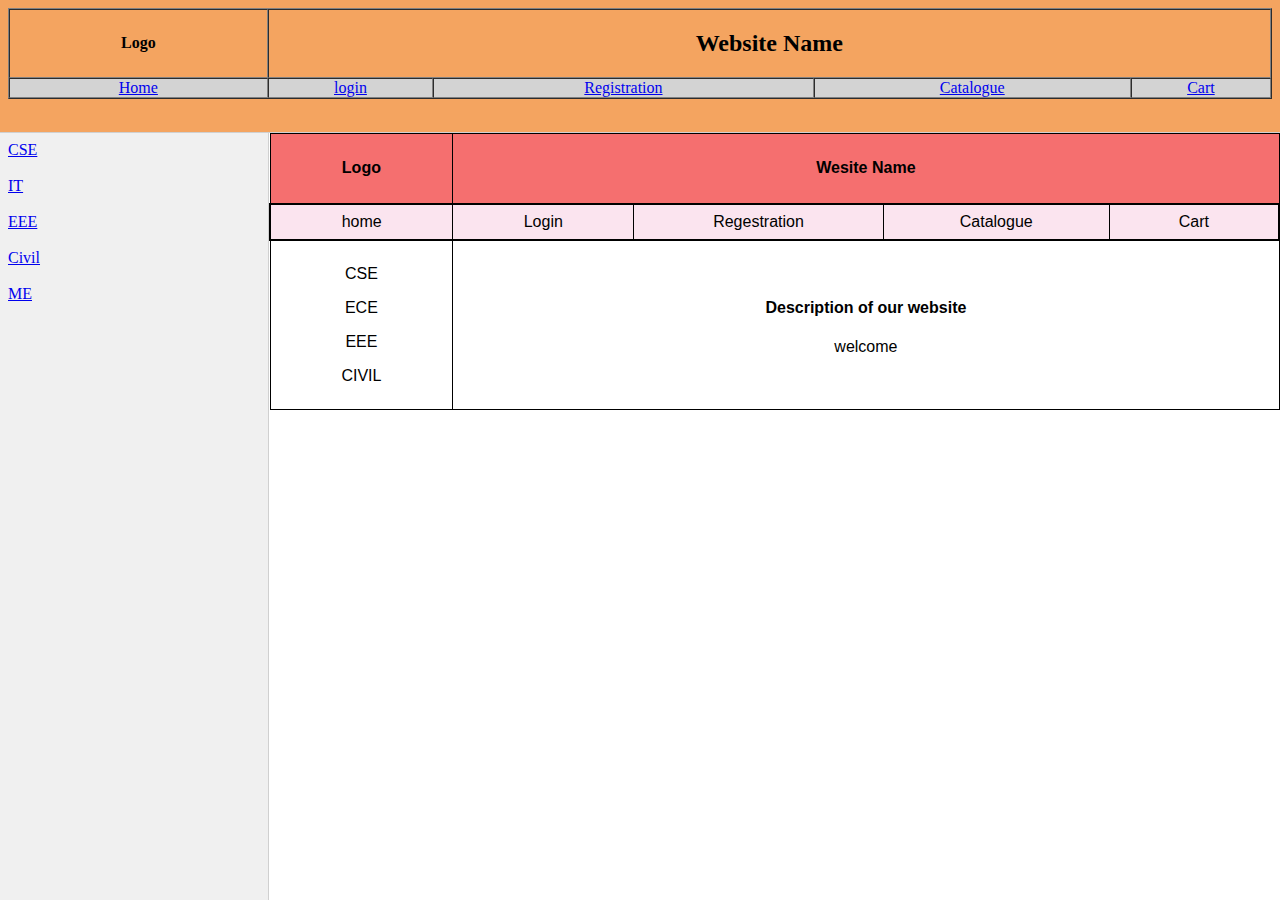
<file: protfolio/lab assignment/index.html>
<!DOCTYPE html>
<html lang="en">
<head>
    <meta charset="UTF-8">
    <meta name="viewport" content="width=device-width, initial-scale=1.0">
    <title>Document</title>
</head>
    <frameset rows="14.7%,*" border="1">
    <frame src="top.html" name="top" scrolling="no" noresize></frame>
        <frameset cols="21%,*">
    <frame src="left.html" name="left" noresize></frame>
    <frame src="home.html" name="right" noresize></frame>
   <frame src="login.html" name="form" noresize></frame>
        </frameset>
        </frameset>
    </head>
</html>
</file>
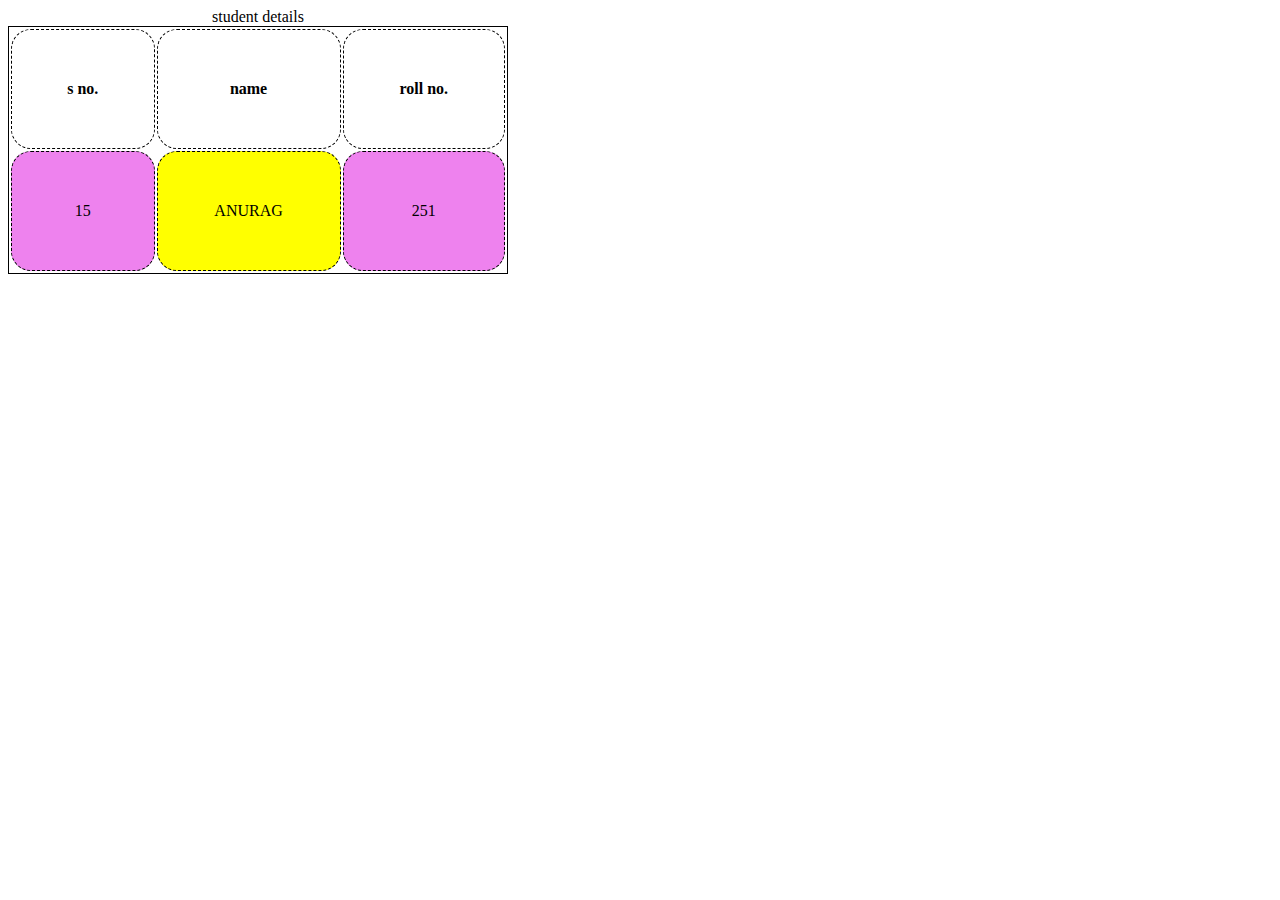
<file: table.html>
<!DOCTYPE html>
<html lang="en">
<head>
    <meta charset="UTF-8">
    <meta name="viewport" content="width=device-width, initial-scale=1.0">
    <title>Document</title>
    <style>
        table,th,td{
            border: 1px solid black;
        }
        td{
            background-color: violet;
        }
        
        th,td{
            border:1px solid black;
            border-radius: 20px;
            border-style: dashed;
            padding: 50px;
            border-spacing: 40px;
            text-align: center;
            
        }
        td:nth-child(even){
            background-color: yellow;        
        }
        td{
            background-color: rgha(240,5,, blue,alpha);
        }
        td:hover{
            background-color: yellow;
        }
        
    </style>
</head>
<body>
        <table style="width: 500px;">
            <caption>student details</caption>
            <tr>
                
                <th>s no.</th>
                <th>name</th>
                <th>roll no.</th>
                
            </tr>
            <tr>
                <td>15</td>
                <td>ANURAG</td>
                <td>251</td>
            </tr>
        </table>

</body>
</html>
</file>
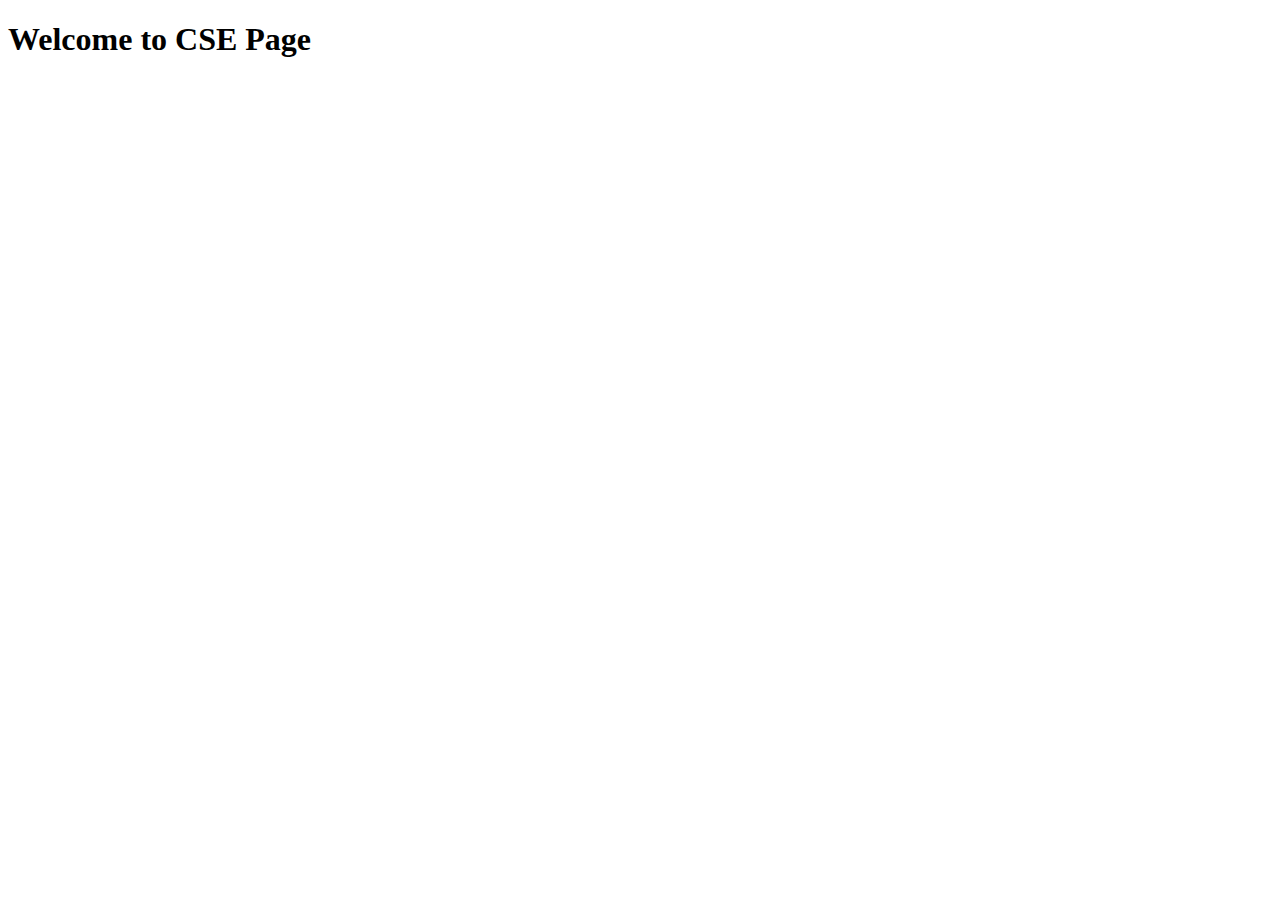
<file: protfolio/lab assignment/cse.html>
<!--ANSH PRATAP SINGH- 2400320100222-->
<!DOCTYPE html>
<html lang="en">
<head>
    <meta charset="UTF-8">
    <meta name="viewport" content="width=device-width, initial-scale=1.0">
    <title>Document</title>
</head>
<body>
    <h1>Welcome to CSE Page</h1>

</body>
</html>
</file>
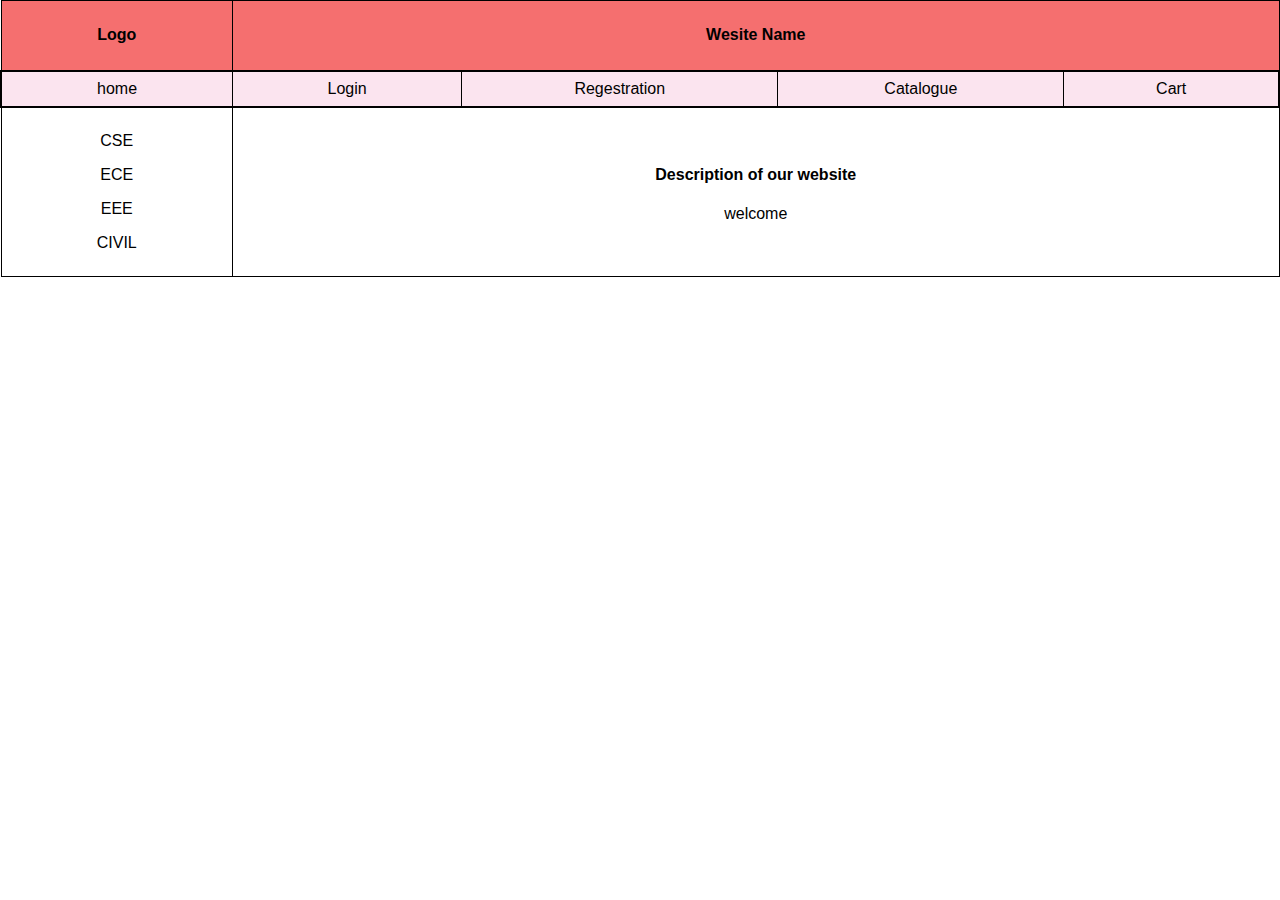
<file: protfolio/lab assignment/first_ass.html>
<!DOCTYPE html>
<html lang="en">
<head>
<meta charset="UTF-8">
    <meta name="viewport" content="width=device-width, initial-scale=1.0">
    <title>Document</title>
</head>
<style>
   body{
    margin:0;
    font-family:Arial, Helvetica, sans-serif
   }
   table{
    width:100%;
    border-collapse:collapse
   }
   td,th{
    border:1px solid black;
    text-align:center;
    padding:8px;
   }
   .header{
    background-color:rgb(245, 111, 111);
    font-weight:bold;
    height:70px;
    
   }
   .menu{
    border:2px solid black;
    background-color:rgb(251, 228, 239)
   }
   .left{
    width:5%;
   }
   .right{
    text-align: center;
   }
   a{
    text-decoration:none;
    margin:0px 10px;
    color:black;
    transition: all;
   }
a:hover{
    color:rgb(62, 4, 220);
}
.menu td a{
   
    Padding:0px 30px;}
</style>
<body>
    <table >
        <tr class="header">
            <td>Logo</td>
      <td colspan="4">Wesite Name</td>
        </tr>
<tr class="menu">

            <td><a href="#">home</a></td>
            <td><a href="#" >Login</a> </td>
            <td><a href="#" >Regestration</a> </td>
            <td><a href="#">Catalogue</a> </td>
            <td><a href="#">Cart</a> </td>
          </tr>
          <tr class="left">
            <td>
                <p><a href="#">CSE</a></p>
                <p><a href="#">ECE</a></p>
                <p><a href="#">EEE</a></p>
                <p><a href="#">CIVIL</a></p>
            </td>

         <td class="right" colspan="4">
            
            <H4>Description of our website </H4>
            <p> welcome </p>
         </Td>
         </tr>
    </table>
</body>
</html>
</file>
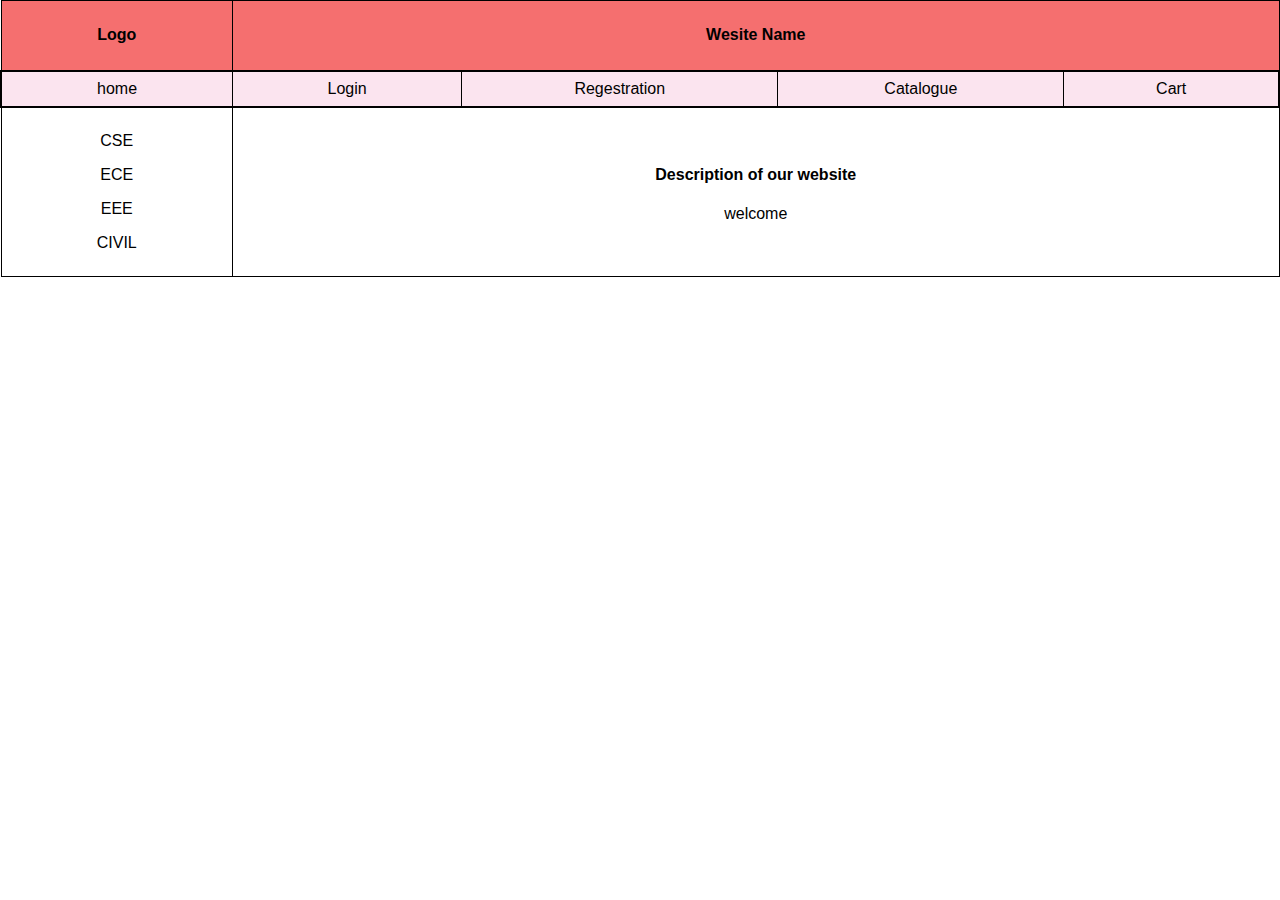
<file: protfolio/lab assignment/home.html>
<!DOCTYPE html>
<html lang="en">
<head>
<meta charset="UTF-8">
    <meta name="viewport" content="width=device-width, initial-scale=1.0">
    <title>Document</title>
</head>
<style>
   body{
    margin:0;
    font-family:Arial, Helvetica, sans-serif
   }
   table{
    width:100%;
    border-collapse:collapse
   }
   td,th{
    border:1px solid black;
    text-align:center;
    padding:8px;
   }
   .header{
    background-color:rgb(245, 111, 111);
    font-weight:bold;
    height:70px;
    
   }
   .menu{
    border:2px solid black;
    background-color:rgb(251, 228, 239)
   }
   .left{
    width:5%;
   }
   .right{
    text-align: center;
   }
   a{
    text-decoration:none;
    margin:0px 10px;
    color:black;
    transition: all;
   }
a:hover{
    color:rgb(62, 4, 220);
}
.menu td a{
   
    Padding:0px 30px;}
</style>
<body>
    <table >
        <tr class="header">
            <td>Logo</td>
      <td colspan="4">Wesite Name</td>
        </tr>
<tr class="menu">

            <td><a href="#">home</a></td>
            <td><a href="#" >Login</a> </td>
            <td><a href="#" >Regestration</a> </td>
            <td><a href="#">Catalogue</a> </td>
            <td><a href="#">Cart</a> </td>
          </tr>
          <tr class="left">
            <td>
                <p><a href="#">CSE</a></p>
                <p><a href="#">ECE</a></p>
                <p><a href="#">EEE</a></p>
                <p><a href="#">CIVIL</a></p>
            </td>

         <td class="right" colspan="4">
            
            <H4>Description of our website </H4>
            <p> welcome </p>
         </Td>
         </tr>
    </table>
</body>
</html>
</file>
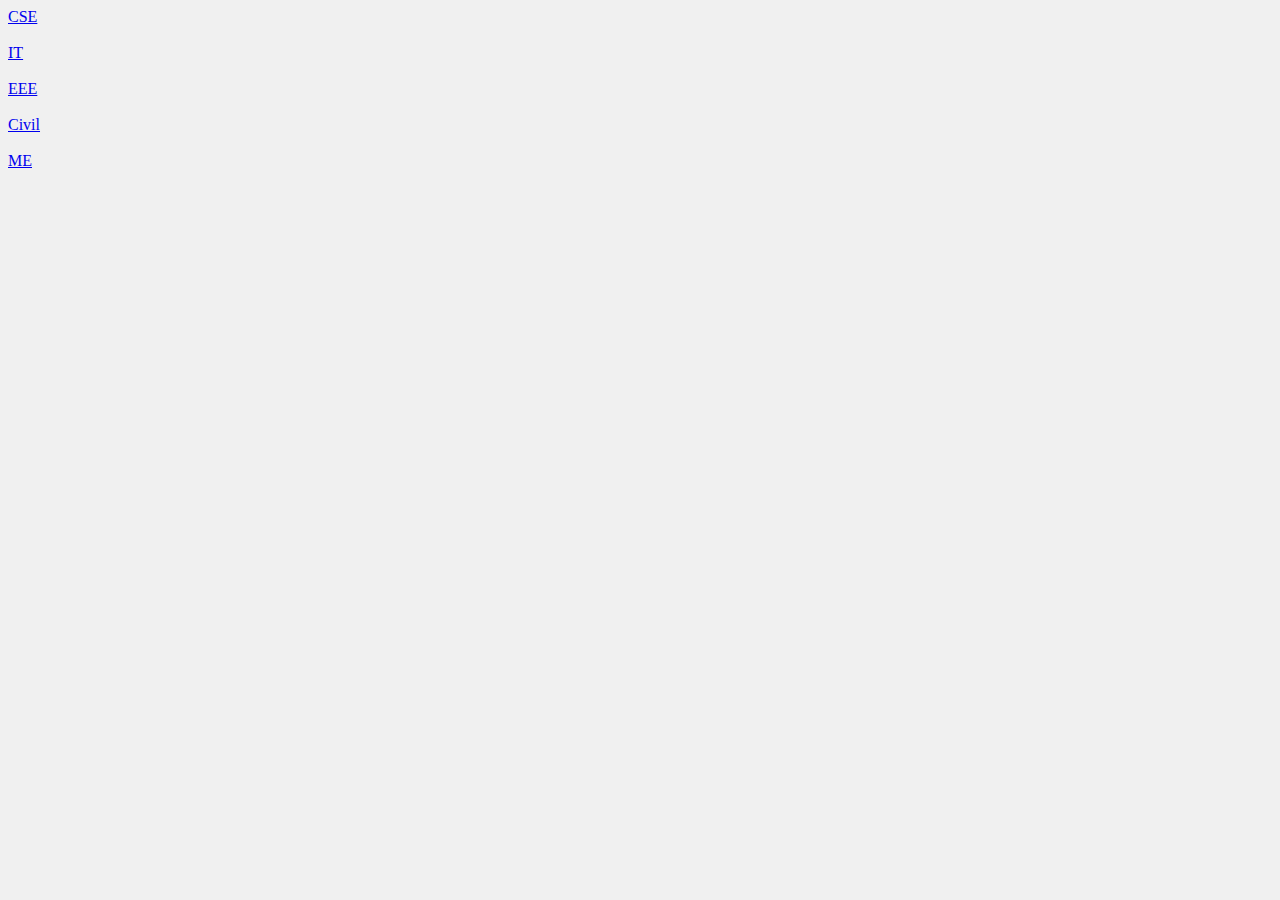
<file: protfolio/lab assignment/left.html>
<!DOCTYPE html>
<html lang="en">
<head>
    <meta charset="UTF-8">
    <meta name="viewport" content="width=device-width, initial-scale=1.0">
    <title>Document</title>
</head>
<body bgcolor="#f0f0f0">
    <td align="center">
    <a href="CSE.html" target="right">CSE</a><br><br>
                <a href="IT.html" target="right">IT</a><br><br>
            <a href="EEE.html" target="right">EEE</a><br><br>
                <a href="Civil.html" target="right">Civil</a><br><br>
                <a href="ME.html" target="right">ME</a><br><br>
</td>
</body>
</html>
</file>
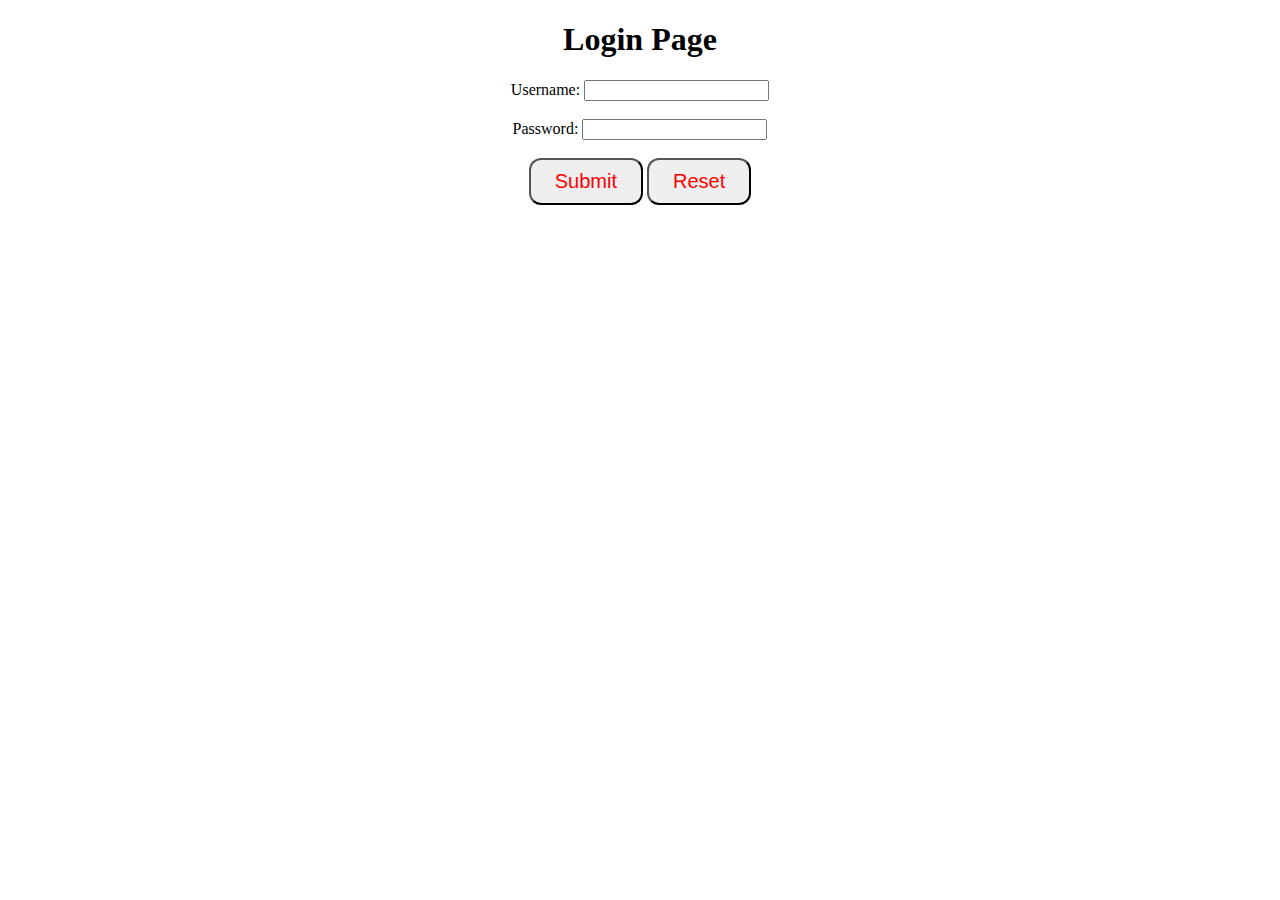
<file: protfolio/lab assignment/login.html>
<!DOCTYPE html>
<html lang="en">
<head>
    <meta charset="UTF-8">
    <meta name="viewport" content="width=device-width, initial-scale=1.0">
    <title>Document</title>
</head>
<body>
<style>
  .b1{
    font-size: 20px;
    border-radius: 12px;
    padding: 10px 24px;
  }
</style>
      <h1 align="center">Login Page</h1>
      <form align="center" action="">
    Username: <input type="text" name="Username"><br><br>
    Password: <input type="password" name="password"><br><br>

    <button type="submit" class="b1" style="color:red;">Submit</button>
    <button type="reset" class="b1" style="color: red;">Reset</button>
   </form>

</body>
</html>
</file>
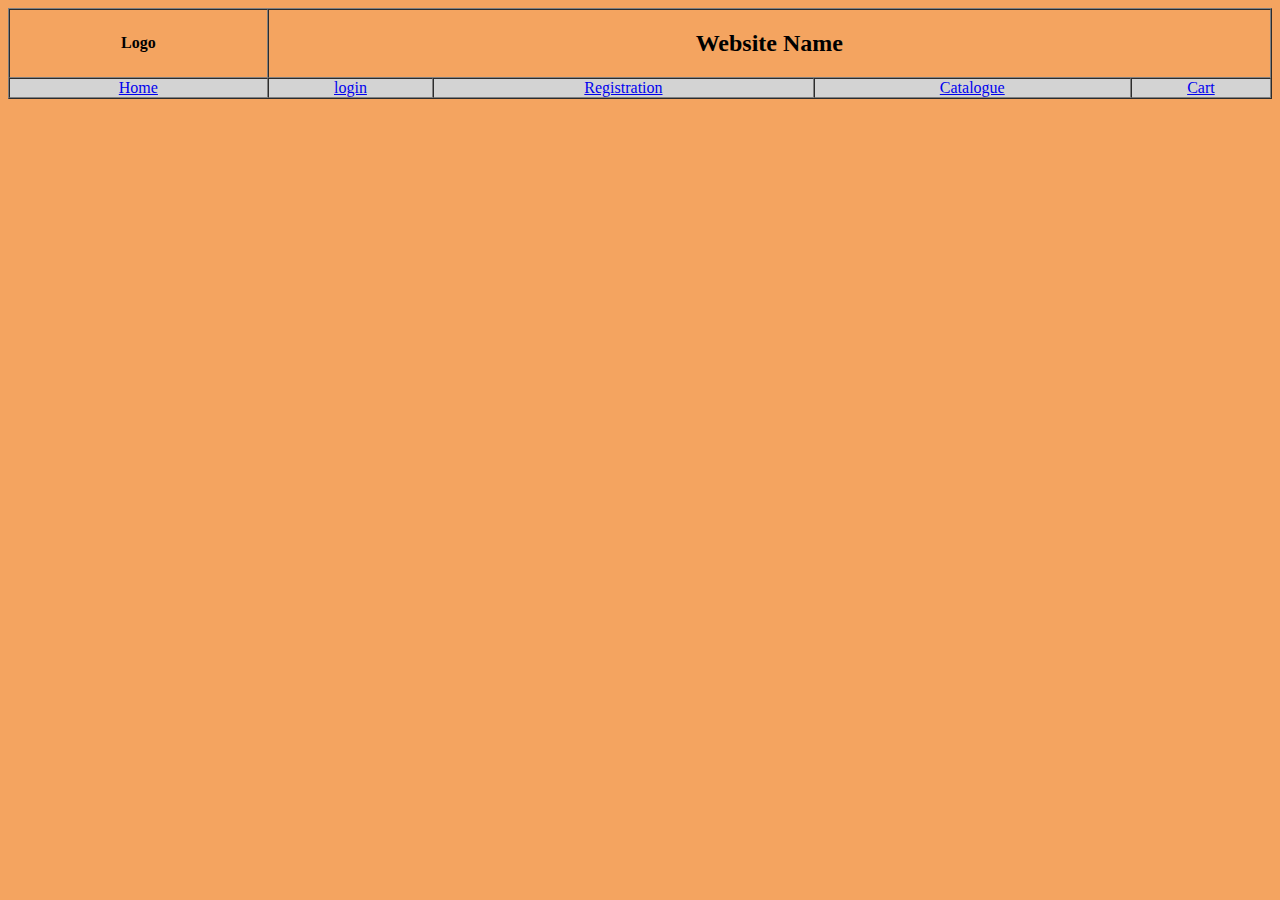
<file: protfolio/lab assignment/top.html>
<!DOCTYPE html>
<html lang="en">
<head>
    <meta charset="UTF-8">
    <meta name="viewport" content="width=device-width, initial-scale=1.0">
    <title>Document</title>
</head>
<body bgcolor="#f4a460">
    <table border="1" width="100%" cellspacing="0" cellpadding="0">
        <tr>
            <td width="20.5%" align="center"><b>Logo</b></td>
            <td align="center" colspan="4"><h2>Website Name</h2></td>
        </tr>
        <tr bgcolor="#d3d3d3" align="center">
                <td colspan="1">
                <a href="home.html" target="right">Home <tb></tb></a>
                </td>
                <td colspan="1">
                <a href="login.html" target="right">login</a><tb></tb>
                </td>
             <td colspan="1">
                <a href="registration.html" target="right">Registration</a><tb></tb>
                </td>
                <td colspan="1">
                <a href="catalogue.html" target="right">Catalogue</a><tb></tb>
                </td>
                <td colspan="1">
                <a href="cart.html" target="right">Cart</a> </td>
    </table>
</body>
</body>
</html>
</file>
